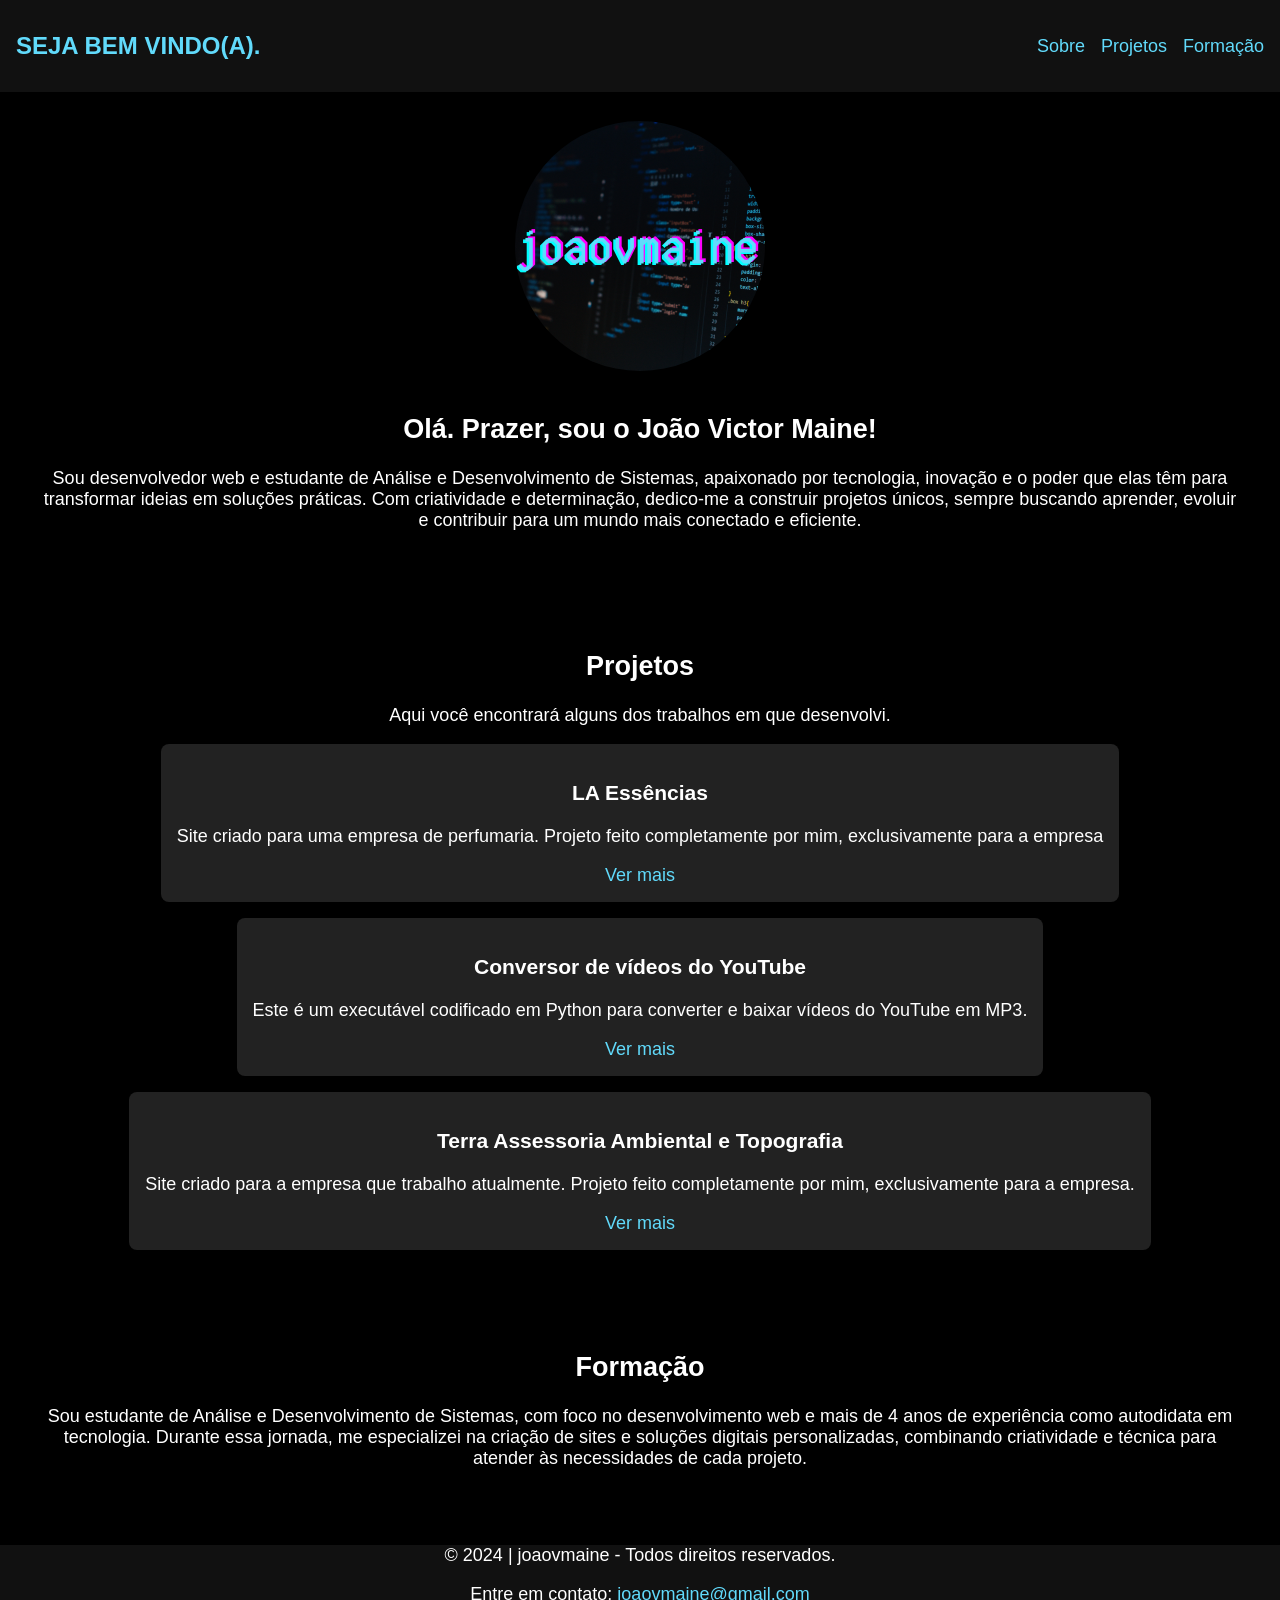
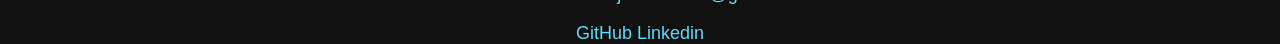
<file: index.html>
<!DOCTYPE html>
<html lang="en">
<head>
    <meta charset="UTF-8">
    <meta name="viewport" content="width=device-width, initial-scale=1.0">
    <meta name="description" content="Portfólio de João Vmaine, desenvolvedor web e estudante de ADS. Explore projetos, formação e mais!">
    <title>Portfólio | joaovmaine</title>
    <link rel="stylesheet" href="style.css">
</head>
<body>
    <header id="header">
        <h1 class="logo">SEJA BEM VINDO(A).</h1>
        <button class="menu-toggle" id="menu-toggle" aria-label="Abrir menu">
            <span class="line"></span>
            <span class="line"></span>
            <span class="line"></span>
        </button>
        <nav>
            <ul class="menu" id="menu">
                <li><a href="#sobre" class="nav-link">Sobre</a></li>
                <li><a href="#projetos" class="nav-link">Projetos</a></li>
                <li><a href="#formacao" class="nav-link">Formação</a></li>
            </ul>
        </nav>
    </header>
    
    <main>
        <section id="sobre" class="sobre">
            <div>
                <img src="joaovmaine.png" alt="Foto de João Victor Maine" class="avatar">
                <h2>Olá. Prazer, sou o João Victor Maine!</h2>
                <p>Sou desenvolvedor web e estudante de Análise e Desenvolvimento de Sistemas, apaixonado por tecnologia, inovação e o poder que elas têm para transformar ideias em soluções práticas.
                    Com criatividade e determinação, dedico-me a construir projetos únicos, sempre buscando aprender, evoluir e contribuir para um mundo mais conectado e eficiente.</p>
            </div>
        </section>
        
        <section id="projetos" class="projetos">
            <div>
                <h2>Projetos</h2>
                <p>Aqui você encontrará alguns dos trabalhos em que desenvolvi.</p>
            </div>
            <div class="card-container">
                <div class="card">
                    <h3>LA Essências</h3>
                    <p>Site criado para uma empresa de perfumaria. Projeto feito completamente por mim, exclusivamente para a empresa</p>
                    <a href="#">Ver mais</a>
                </div>
                <div class="card">
                    <h3>Conversor de vídeos do YouTube</h3>
                    <p>Este é um executável codificado em Python para converter e baixar vídeos do YouTube em MP3.</p>
                    <a href="#">Ver mais</a>
                </div>
                <div class="card">
                    <h3>Terra Assessoria Ambiental e Topografia</h3>
                    <p>Site criado para a empresa que trabalho atualmente. Projeto feito completamente por mim, exclusivamente para a empresa.</p>
                    <a href="#">Ver mais</a>
                </div>
            </div>
        </section>

        <section id="formacao" class="formacao">
            <div>
                <h2>Formação</h2>
                <p>Sou estudante de Análise e Desenvolvimento de Sistemas, com foco no desenvolvimento web e mais de 4 anos de experiência como autodidata em tecnologia. Durante essa jornada, me especializei na criação de sites e soluções digitais personalizadas, combinando criatividade e técnica para atender às necessidades de cada projeto.</p>
            </div>
        </section>
    </main>

    <footer>
        <p>&copy; 2024 | joaovmaine - Todos direitos reservados.</p>
        <p>Entre em contato: <a href="mailto:joaovmaine@gmail.com">joaovmaine@gmail.com</a></p>
        <a href="https://github.com/joaovmaine">GitHub</a>
        <a href="https://www.linkedin.com/in/joaovmaine/">Linkedin</a>
    </footer>

    <script>
        // Seleciona o botão e o menu
        const menuToggle = document.querySelector('.menu-toggle');
        const nav = document.querySelector('nav');
    
        // Adiciona o evento de clique para abrir/fechar o menu
        menuToggle.addEventListener('click', () => {
            menuToggle.classList.toggle('active');
            nav.classList.toggle('active');
        });
    </script>
</body>
</html>
</file>
<file: style.css>
/* ===== Estilo Geral ===== */
html {
    scroll-behavior: smooth; /* Suaviza o scroll ao navegar para seções */
}

body {
    font-family: Arial, Helvetica, sans-serif; /* Define a fonte padrão */
    font-size: 18px; /* Tamanho de texto base */
    margin: 0; /* Remove margens externas */
    padding: 0; /* Remove espaçamento interno */
    background-color: #000; /* Fundo preto */
    color: #fff; /* Texto branco */
}

/* ===== Cabeçalho Fixo ===== */
header {
    background-color: #111; /* Fundo escuro do cabeçalho */
    transition: background-color 0.3s ease; /* Suaviza a transição da cor ao scroll */
    align-items: center; /* Centraliza itens verticalmente */
    display: flex; /* Usa flexbox para alinhamento */
    justify-content: space-between; /* Espaça os itens no cabeçalho */
    padding: 1rem; /* Espaçamento interno */
    position: fixed; /* Mantém o cabeçalho fixo no topo */
    width: 100%; /* Ocupa toda a largura */
    top: 0; /* Posicionado no topo */
    z-index: 1000; /* Garante que fique acima de outros elementos */
    box-shadow: 0 2px 4px rgba(0, 0, 0, 0.5); /* Adiciona sombra ao cabeçalho */
    box-sizing: border-box; /* Inclui padding no tamanho total */
}

header h1 {
    color: #61dafb;
}

header.scrolled {
    background-color: rgba(17, 17, 17, 0.9); /* Torna o fundo semi-transparente ao rolar */
}

.logo {
    font-size: 1.5rem; /* Tamanho do texto da logo */
    font-weight: bold; /* Negrito na logo */
}

/* ===== Menu de Navegação ===== */
.menu {
    list-style: none; /* Remove marcadores de lista */
    display: flex; /* Usa flexbox para organizar os links */
    gap: 1rem; /* Espaçamento entre links */
    margin: 0; /* Remove margens */
    flex-wrap: wrap; /* Permite quebra de linha em telas menores */
}

.menu li {
    margin: 0; /* Remove margens ao redor dos itens */
}

.menu li a {
    text-decoration: none; /* Remove o sublinhado dos links */
    color: #61dafb; /* Cor dos links */
    transition: color 0.3s ease; /* Suaviza a transição de cor ao hover */
}

.menu li a:hover {
    color: #21a1f1; /* Muda a cor ao passar o mouse */
    border-radius: 5px; /* Adiciona bordas arredondadas nos links */
}

/* ===== Botão Responsivo ===== */
.menu-toggle {
    display: none; /* Esconde o botão no desktop */
    flex-direction: column; /* Organiza as linhas verticalmente */
    justify-content: center; /* Centraliza verticalmente */
    align-items: center; /* Centraliza horizontalmente */
    width: 40px; /* Largura do botão */
    height: 40px; /* Altura do botão */
    background: transparent; /* Fundo transparente */
    border: none; /* Remove borda */
    cursor: pointer; /* Altera o cursor ao passar o mouse */
    z-index: 1001; /* Garante que fique acima do menu */
    position: relative; /* Posiciona em relação ao cabeçalho */
}

.menu-toggle .line {
    width: 30px; /* Largura das linhas do botão */
    height: 3px; /* Altura das linhas do botão */
    background-color: #fff; /* Cor das linhas */
    margin: 5px 0; /* Espaçamento entre as linhas */
    border-radius: 3px; /* Arredonda as bordas das linhas */
    transition: transform 0.3s ease, opacity 0.3s ease; /* Suaviza transições de animação */
}

/* Animação do Botão ao Ativar */
.menu-toggle.active .line:nth-child(1) {
    transform: translateY(8px) rotate(45deg); /* Rotaciona a primeira linha */
}

.menu-toggle.active .line:nth-child(2) {
    opacity: 0; /* Esconde a linha do meio */
}

.menu-toggle.active .line:nth-child(3) {
    transform: translateY(-8px) rotate(-45deg); /* Rotaciona a terceira linha */
}

/* ===== Responsividade do Menu ===== */
@media (max-width: 768px) {
    nav {
        position: fixed; /* Torna o menu fixo */
        top: 0; /* Começa no topo */
        left: 0; /* Alinha à esquerda */
        width: 100%; /* Ocupa toda a largura */
        height: 100vh; /* Ocupa toda a altura */
        background-color: #111; /* Fundo escuro */
        display: flex; /* Flexbox para centralização */
        flex-direction: column; /* Alinha os links verticalmente */
        justify-content: center; /* Centraliza verticalmente */
        align-items: center; /* Centraliza horizontalmente */
        transform: translateY(-100%); /* Esconde o menu inicialmente */
        transition: transform 0.3s ease; /* Animação de entrada/saída */
        z-index: 999; /* Fica acima do conteúdo principal */
    }

    nav.active {
        transform: translateY(0); /* Exibe o menu ao ativar */
    }

    .menu {
        flex-direction: column; /* Links em coluna */
        gap: 1.5rem; /* Espaçamento maior entre os links */
    }

    .menu-toggle {
        display: flex; /* Exibe o botão responsivo */
    }
}

/* ===== Seções ===== */
section {
    max-width: 1200px; /* Limita a largura máxima das seções */
    margin: 0 auto; /* Centraliza as seções */
    padding: 40px 20px; /* Adiciona padding para dar espaçamento interno */
}

/* ===== Seção Sobre ===== */
section.sobre {
    text-align: center; /* Centraliza o conteúdo */
    margin-top: 65px; /* Espaço abaixo do cabeçalho fixo */
}

.avatar {
    width: 250px; /* Largura do avatar */
    height: 250px; /* Altura do avatar */
    border-radius: 50%; /* Torna o avatar circular */
    margin: 1rem auto; /* Centraliza e adiciona espaçamento */
}

/* ===== Seção Projetos ===== */
section.projetos {
    text-align: center; /* Centraliza o texto */
}

.card-container {
    display: flex; /* Flexbox para organização */
    gap: 1rem; /* Espaçamento entre cards */
    justify-content: center; /* Centraliza os cards horizontalmente */
    flex-wrap: wrap; /* Permite quebra de linha em telas menores */
}

.card-container h3 {
    color:  none;
}

.card {
    background-color: #222; /* Fundo escuro do card */
    border-radius: 8px; /* Bordas arredondadas */
    padding: 1rem; /* Espaçamento interno */
    text-align: center; /* Centraliza o texto dentro do card */
    box-shadow: 0 4px 6px rgba(0, 0, 0, 0.3); /* Sombra para destaque */
}

.card a {
    color: #61dafb; /* Cor azul dos links */
    text-decoration: none; /* Remove sublinhado */
}

.card a:hover {
    color: #21a1f1; /* Muda a cor ao passar o mouse */
}

/* ===== Seção Formação ===== */
section.formacao {
    text-align: center; /* Centraliza o conteúdo */
}

/* ===== Rodapé ===== */
footer {
    background-color: #111; /* Fundo escuro */
    text-align: center; /* Centraliza o texto */
}

footer a {
    color: #61dafb; /* Cor dos links */
    text-decoration: none; /* Remove sublinhado */
}

footer a:hover {
    color: #21a1f1; /* Muda a cor ao passar o mouse */
}
</file>
